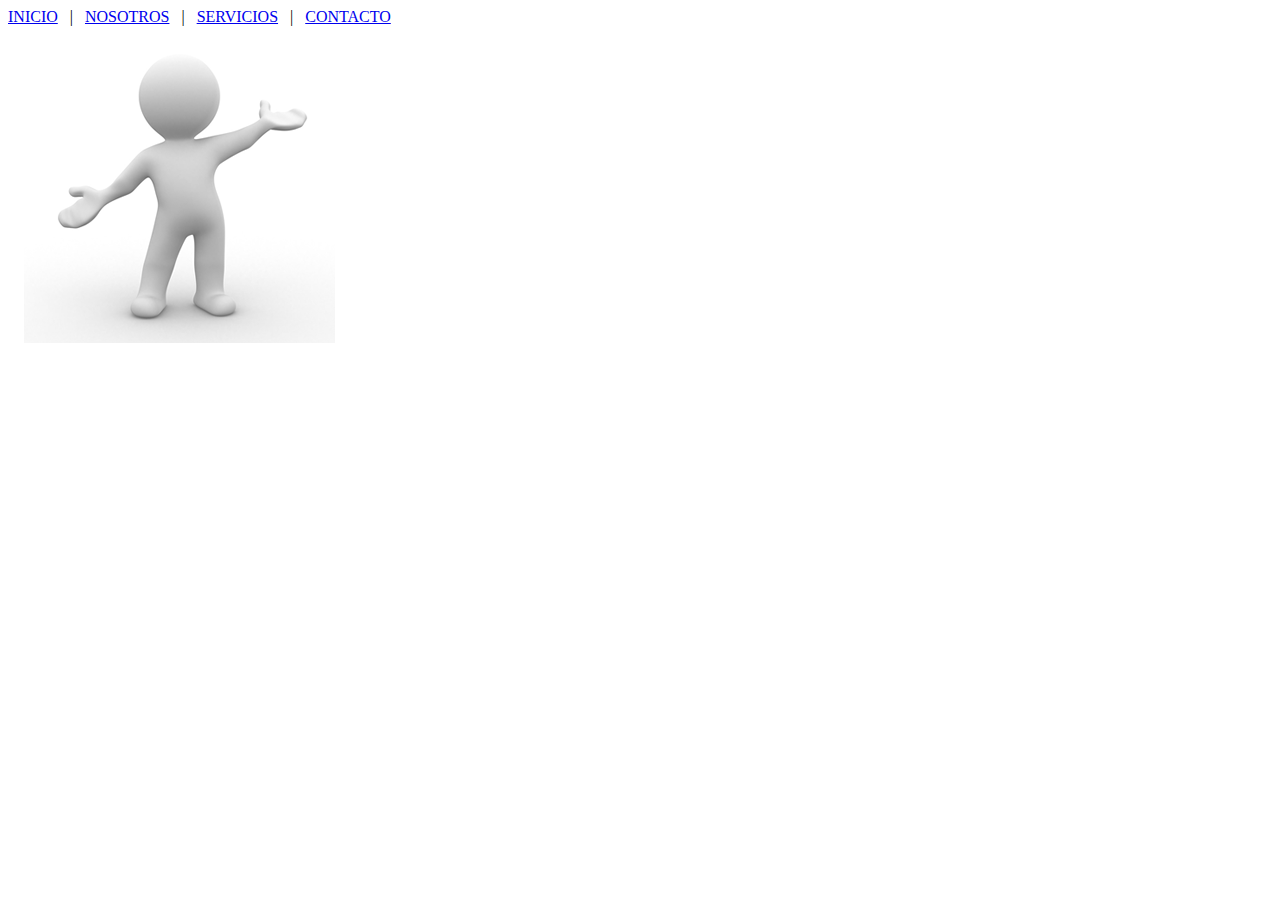
<file: 02-html/rutas_relativas/index.html>
<!DOCTYPE html>
<html lang="es">
<head>
	<meta charset="UTF-8">
	<title>Rutas Relativas</title>
</head>
<body>

	<a href="index.html">INICIO</a> &nbsp; | &nbsp; 
	<a href="secciones/nosotros.html">NOSOTROS</a> &nbsp; | &nbsp;
	<a href="secciones/servicios.html">SERVICIOS</a> &nbsp; | &nbsp;
	<a href="secciones/contacto.html">CONTACTO</a>
	<br>
	<br>
	<img src="imagenes/index.png">

</body>
</html>
</file>
